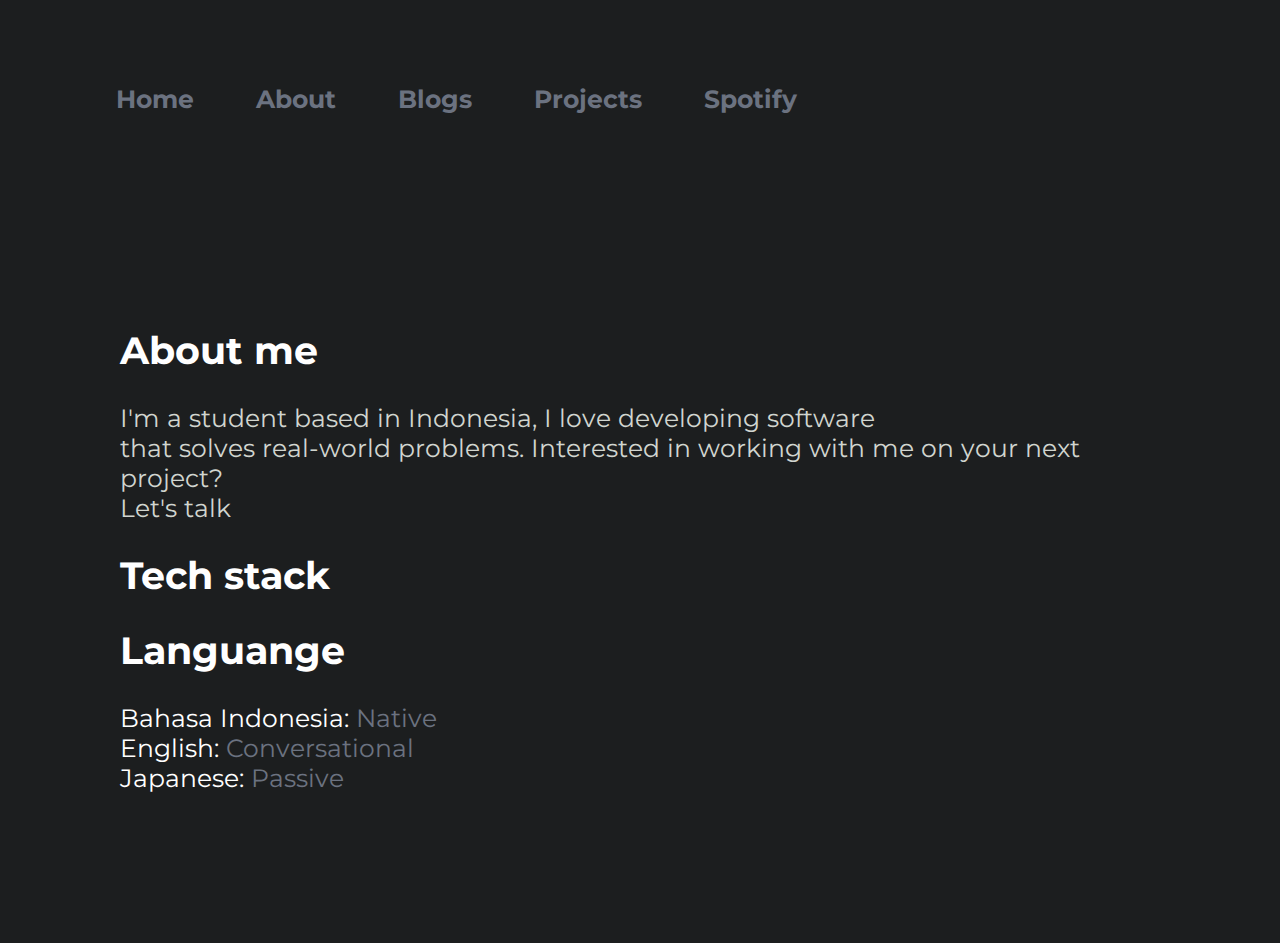
<file: about.html>
<!DOCTYPE html>
<html lang="en">
  <head>
    <meta charset="UTF-8" />
    <meta name="viewport" content="width=device-width, initial-scale=1.0" />
    <style>
      @import url("https://fonts.googleapis.com/css2?family=Montserrat&display=swap");
    </style>
    <link rel="stylesheet" href="style.css" />
    <title>Portofolio | code</title>
  </head>
  <body>
    <!-- container untuk navigasi -->
    <nav>
      <div class="navbar">
        <ul class="navbar-list">
          <li class="navbar-item"><a href="/index.html">Home</a></li>
          <li class="navbar-item"><a href="/about.html">About</a></li>
          <li class="navbar-item"><a href="/blogs.html">Blogs</a></li>
          <li class="navbar-item"><a href="/projects.html">Projects</a></li>
          <li class="navbar-item"><a href="/song.html">Spotify</a></li>
        </ul>
      </div>
    </nav>
    <main>
      <article class="article">
        <h2 class="title">About me</h2><br>
        <p class="paragraph-item">
          I'm a student based in Indonesia, I love developing software<br />
          that solves real-world problems. Interested in working with me on your
          next project? <br />Let's talk
        </p><br>
        <h2 class="title">Tech stack</h2><br>

        <h2 class="title">Languange</h2><br>
        <ul class="title">
          <li>Bahasa Indonesia: <span>Native</span></li>
          <li>English: <span>Conversational</span></li>
          <li>Japanese: <span>Passive</span></li>
        </ul><br>
      </article>
    </main>
  </body>
</html>
</file>
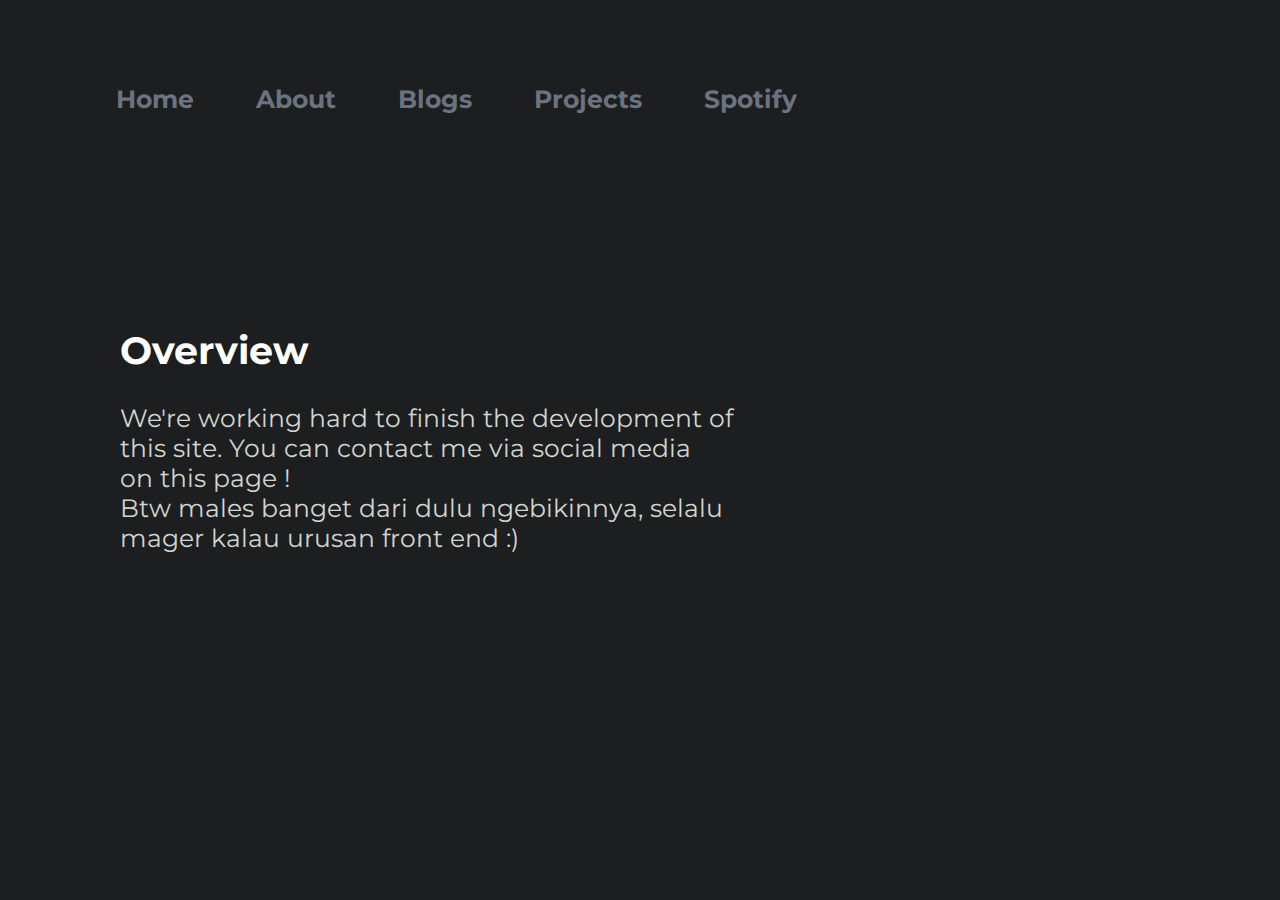
<file: blogs.html>
<!DOCTYPE html>
<html lang="en">
<head>
    <meta charset="UTF-8">
    <meta name="viewport" content="width=device-width, initial-scale=1.0">
    <style>
        @import url('https://fonts.googleapis.com/css2?family=Montserrat&display=swap');
        </style>
    <link rel="stylesheet" href="style.css">
    <title>Portofolio | code</title>
</head>
<body>
    <!-- container untuk navigasi -->
    <nav>
        <div class="navbar">
          <ul class="navbar-list">
            <li class="navbar-item"><a href="/index.html">Home</a></li>
            <li class="navbar-item"><a href="/about.html">About</a></li>
            <li class="navbar-item"><a href="/blogs.html">Blogs</a></li>
            <li class="navbar-item"><a href="/projects.html">Projects</a></li>
            <li class="navbar-item"><a href="/song.html">Spotify</a></li>
          </ul>
        </div>
    </nav> 
    <main>
      <div class="article">
        <h2 class="title">Overview</h2><br>
        <p class="paragraph-item">We're working hard to finish the development of <br>this site. You can contact me via social media <br>on this page ! <br>Btw males banget dari dulu ngebikinnya, selalu <br>mager kalau urusan front end :)</p>
      </div>
    </div>
    </main>
    
</body>
</html>
</file>
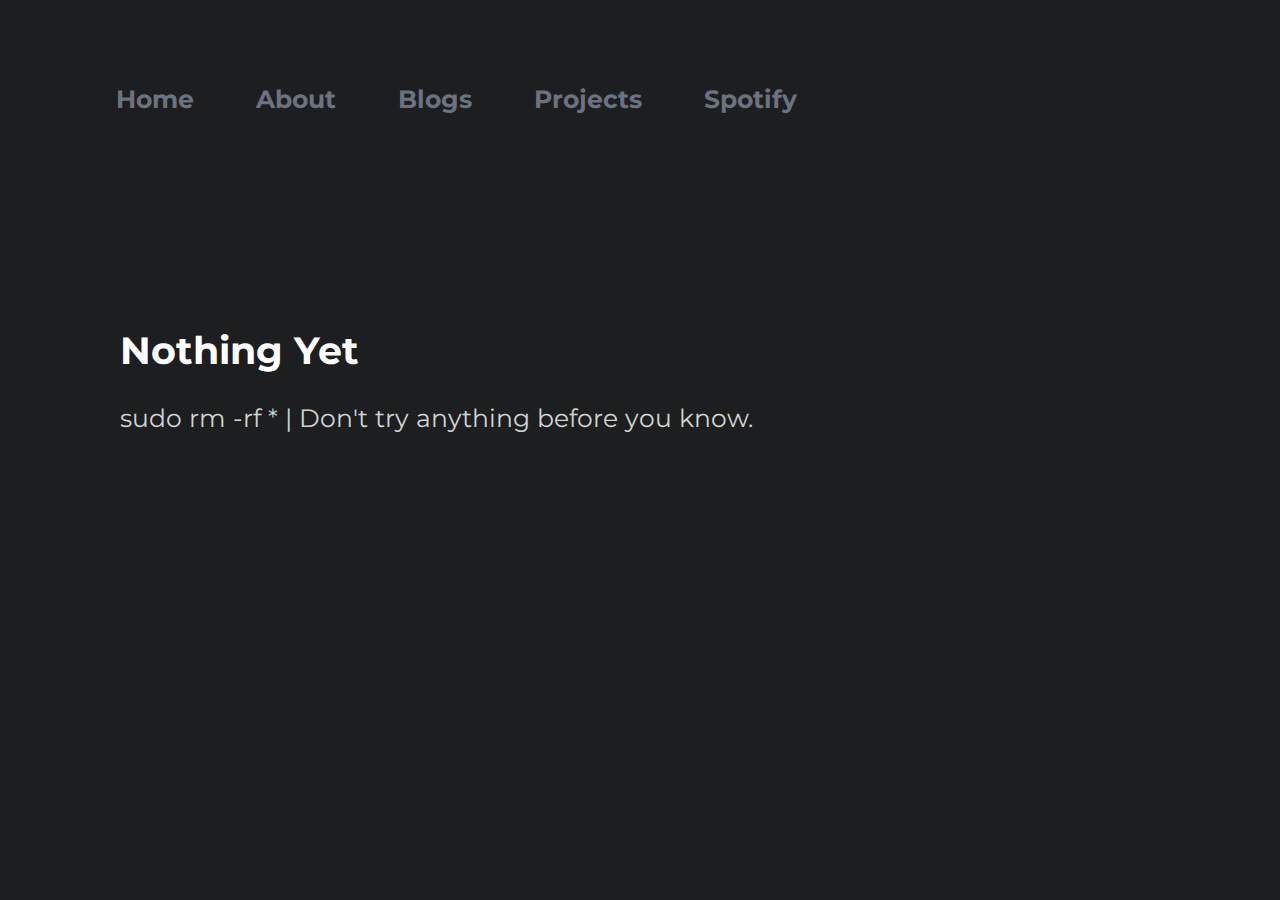
<file: projects.html>
<!DOCTYPE html>
<html lang="en">
  <head>
    <meta charset="UTF-8" />
    <meta name="viewport" content="width=device-width, initial-scale=1.0" />
    <style>
      @import url("https://fonts.googleapis.com/css2?family=Montserrat&display=swap");
    </style>
    <link rel="stylesheet" href="style.css" />
    <title>Portofolio | code</title>
  </head>
  <body>
    <!-- container untuk navigasi -->
    <nav>
      <div class="navbar">
        <ul class="navbar-list">
          <li class="navbar-item"><a href="/index.html">Home</a></li>
          <li class="navbar-item"><a href="/about.html">About</a></li>
          <li class="navbar-item"><a href="/blogs.html">Blogs</a></li>
          <li class="navbar-item"><a href="/projects.html">Projects</a></li>
          <li class="navbar-item"><a href="/song.html">Spotify</a></li>
        </ul>
      </div>
    </nav>
    <main>
      <article class="article">
        <h2 class="title">Nothing Yet</h2><br>
        <p class="paragraph-item">
          sudo rm -rf * | Don't try anything before you know.
        </p>
      </article>
    </main>
  </body>
</html>
</file>
<file: style.css>
* {
    margin: 0;
    padding: 0;
    box-sizing: border-box;
    font-family: 'Montserrat';
    list-style: none;
}

body {
    background-color: #1c1e1f;
    margin: 50px;
    font-size: 25px;
}

.navbar {
    font-size: medium;
    overflow: hidden;
    padding: 20px;
}

.navbar-item {
    float: left;
}

.navbar-item a {
    display: block;
    color: #6b7280;
    text-align: center;
    padding: 14px 16px;
    margin-left: 30px;
    text-decoration: none;
    font-weight: bold;
    font-size: 25px;
    }

.navbar-item a:hover {
    color: white;
}

.credit {
    margin: 20px;
    margin-top:100px;
    padding: 50px;
}

.typing {
    color: #54b5ff;
}

.title {
    color: white;
}

.artikel {
    padding-top: 25px;
}

.paragraph-item {
    color: #d1d5cf;
}

span {
    color: #6b7280;
}

.article {
    margin-top: 110px;
    padding: 70px;
}

.article img {
    width: 25px;
    height: 25px;
}
</file>
